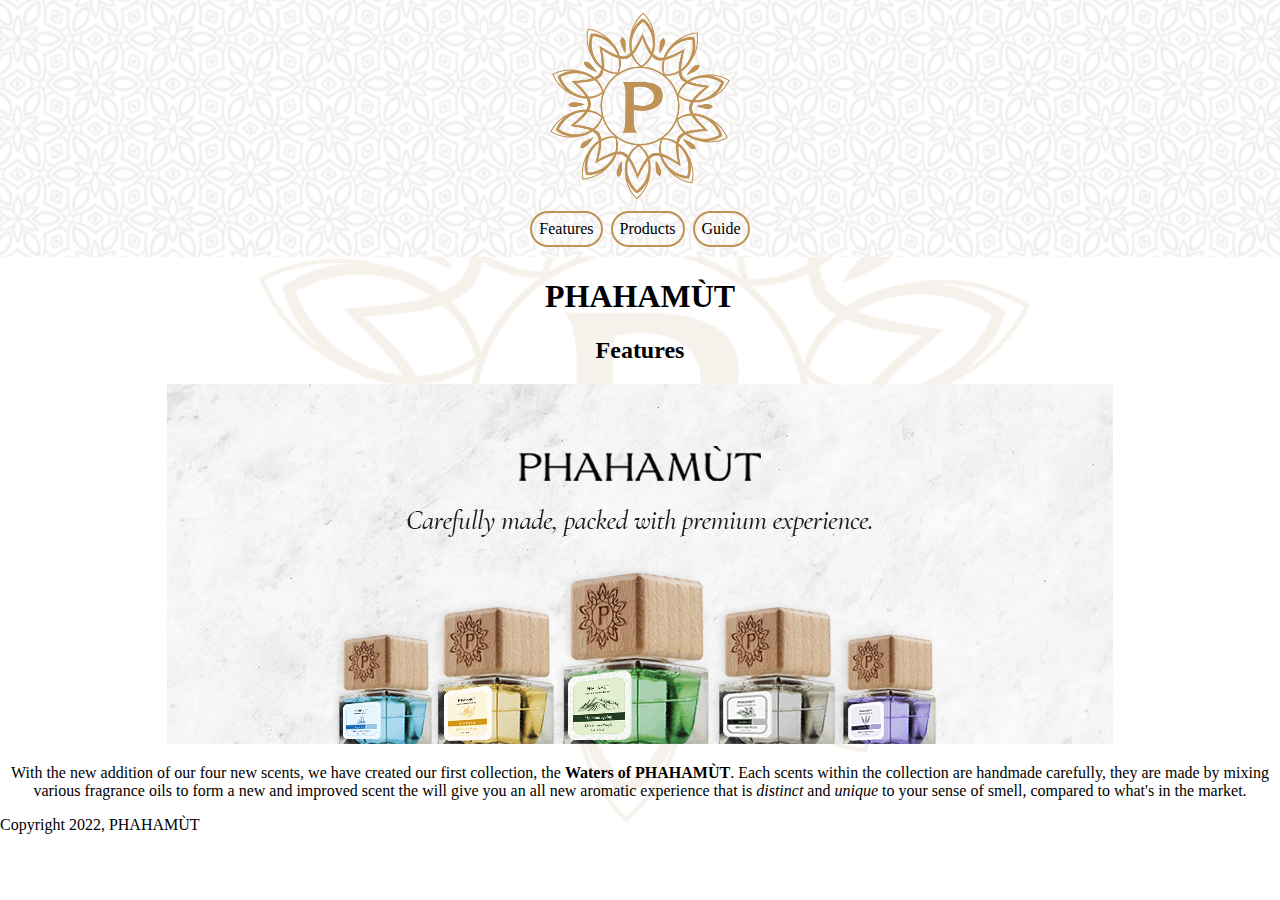
<file: index.html>
<!DOCTYPE html>
<html>
    <head>
        <title>PHAHAMÙT</title>
        <meta name="description" content="Carefully made, packed with premium experience.">
        <meta charset="UTF-8">
        <meta name="viewport" content="width=device-width, initial-scale=1.0">
        <meta property="og:title" content="PHAHAMÙT">
        <meta property="og:image" content="img\cover.png">
        <meta property="og:description" content="Carefully made, packed with premium experience.">
        <link rel="stylesheet" href="style.css">
    </head>
    <body>
        <header>
            <a id="logo" href="index.html"><img src="img\emblem.png" alt="Business Logo"></a>
            <nav>
                <a class="nav-link" href="index.html">Features</a>
                <a class="nav-link" href="products.html">Products</a>
                <a class="nav-link" href="guide.html">Guide</a>
            </nav>
        </header>
        <main>
            <h1>PHAHAMÙT</h1>
            <h2>Features</h2>
            <div>
                <img id="ind-img" src="img\cover.png" alt="Cover Photo">
                <p>With the new addition of our four new scents, we have created our first collection, the <strong>Waters of PHAHAMÙT</strong>. Each scents within the collection are handmade carefully, they are made by mixing various fragrance oils to form a new and improved scent the will give you an all new aromatic experience that is <em>distinct</em> and <em>unique</em> to your sense of smell, compared to what's in the market.</p>
            </div>
        </main>
        <footer>
            <!--<ul>
                <li><a href="#">Privacy</a></li>
                <li><a href="#">Terms</a></li>
                <li><a href="#">Contact</a></li>
            </ul> -->
            <span>Copyright 2022, PHAHAMÙT</span>
        </footer>
    </body>
</html>
</file>
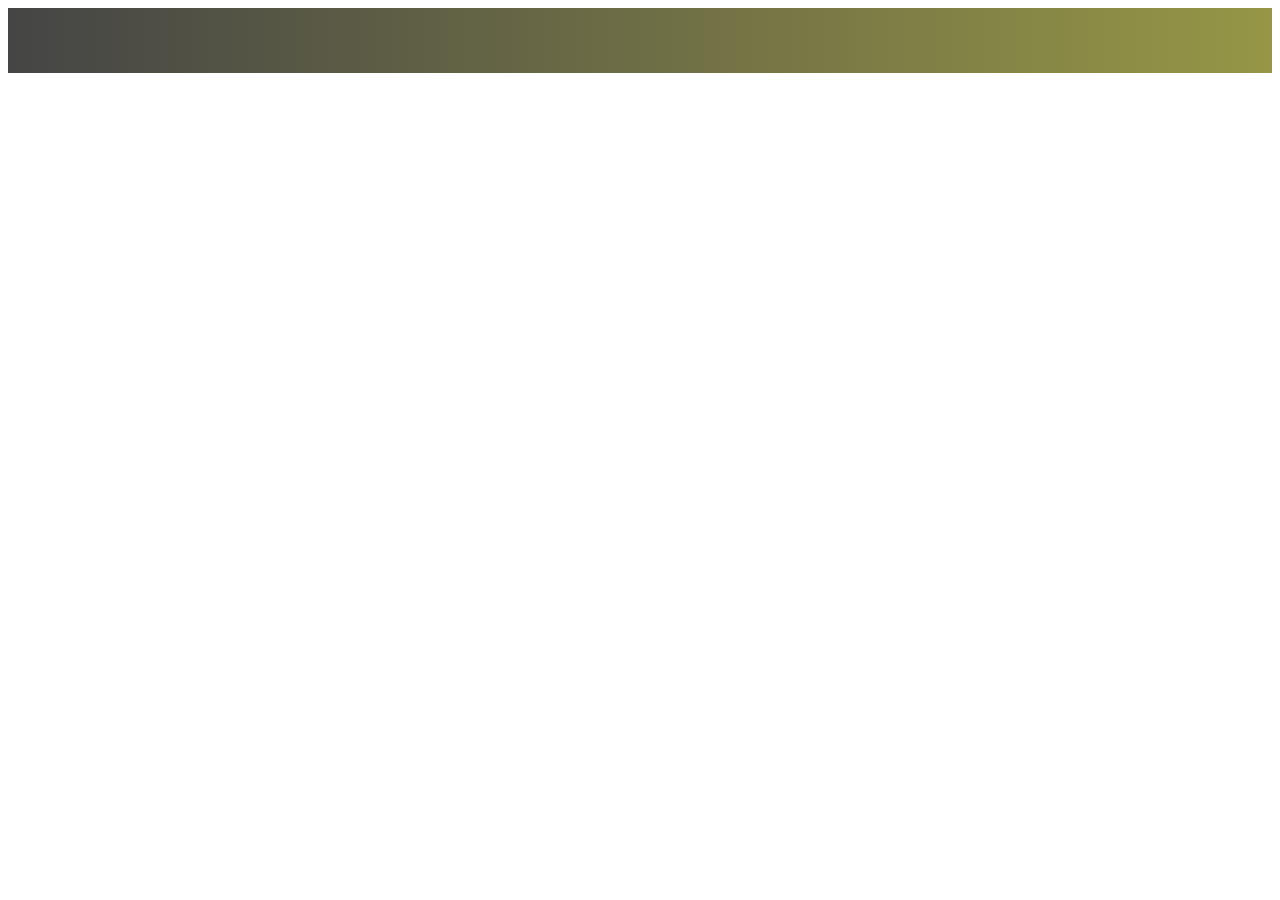
<file: Lesson/lesson5.html>
<!DOCTYPE html>
<html>
    <head>
        <link rel="stylesheet" href="style-lesson5.css">
    </head>
    <body>
        <div class="city">
            <span>M</span><span>a</span><span>k</span><span>a</span><span>t</span><span>i</span> <span>C</span><span>i</span><span>t</span><span>y</span>
        </div>
    </body>
</html>
</file>
<file: style.css>
*,
*::before,
*::after {
  box-sizing: border-box;
}

:root {
  --main-color: #be9355;
}

html, body {
  /* padding: 0; */
  margin: 0;
}

body {
  background-image: url("img/watermark.png");
  background-size: cover;
  background-position: center;
  background-repeat: no-repeat;
}

main {
  text-align: center;
}

header {
  padding: 10px 0;
  text-align: center;
  background-image: url("img/pattern.png");
  background-position: center;
  background-size: cover;
  background-repeat: no-repeat;
  /* border: 1px solid red; */
}

header img {
  width: 15%;
  margin-bottom: 5px;
  /* border: 1px solid red; */
  /* transform: scale(.5); */
  transition: width 800ms;
}

header img:hover {
  /* transform: scale(1); */
  width: 25%;
  transition: width 800ms;
}

nav {
  display: flex;
  gap: 8px;
  justify-content: center;
  /* border: 1px solid red; */
}

.nav-link {
  padding: 7px;
  text-decoration: none;
  color: black;
  border: 2px solid var(--main-color);
  border-radius: 25px;
}

.nav-link:hover {
  color: white;
  background-color: var(--main-color);
}



/* .test--div-tester{
  border: 2px solid red; 
  border-top-left-radius: 25px; 
  box-shadow: 0 20px 30px -10px;
}

a[href^="ind"] {
  color: teal
};

img[src$=".png"] {
  border: 2px solid orange;
}

a[href*="gui"] {
  color: red;
}

nav:nth-child(2) {
  color: pink;
}

p::first-letter {
  color: blue;
}

input[type="text"]:enabled {
  background: #fcfbcc;
}

a:link {
  color: white;
}

a:visited {
  color: grey;
}

a:hover {
  color: blue;
}

a:active {
  color: red;
}
 */
</file>
<file: Lesson/style-lesson5.css>
.city {
    background-image: linear-gradient(90deg, rgb(69, 69, 69), rgb(150, 150, 70));
    background-color: #fcfcfc;
    color: #eee;
    padding: 1rem 0;

    font-family: 'Helvetica Neue', sans-serif;
    font-weight: 300;
    font-size: 1.8rem;
    text-transform: uppercase;
    text-align: center;
    letter-spacing: .4 rem;
    padding-left: .4 rem;
}

.city span {
    display: inline-block;
    opacity: 0;
    transition: transform 800ms, opacity 800ms;
    transform: translateZ(0) translateY(-6rem);
}

.city:hover span {
    opacity: 1;
    transition: transform 800ms, opacity 1200ms;
    transform: translateZ(0) translateY(0);
}

.city span:nth-child(1) {transition-delay: 200ms, 300ms;}
.city span:nth-child(2) {transition-delay: 400ms, 300ms;}
.city span:nth-child(3) {transition-delay: 250ms, 300ms;}
.city span:nth-child(4) {transition-delay: 500ms, 300ms;}
.city span:nth-child(5) {transition-delay: 300ms, 300ms;}
.city span:nth-child(6) {transition-delay: 800ms, 300ms;}
.city span:nth-child(7) {transition-delay: 750ms, 300ms;}
.city span:nth-child(8) {transition-delay: 645ms, 300ms;}
.city span:nth-child(9) {transition-delay: 180ms, 300ms;}
.city span:nth-child(10) {transition-delay: 1150ms, 300ms;}
.city span:nth-child(11) {transition-delay: 12000ms, 300ms;}
</file>
